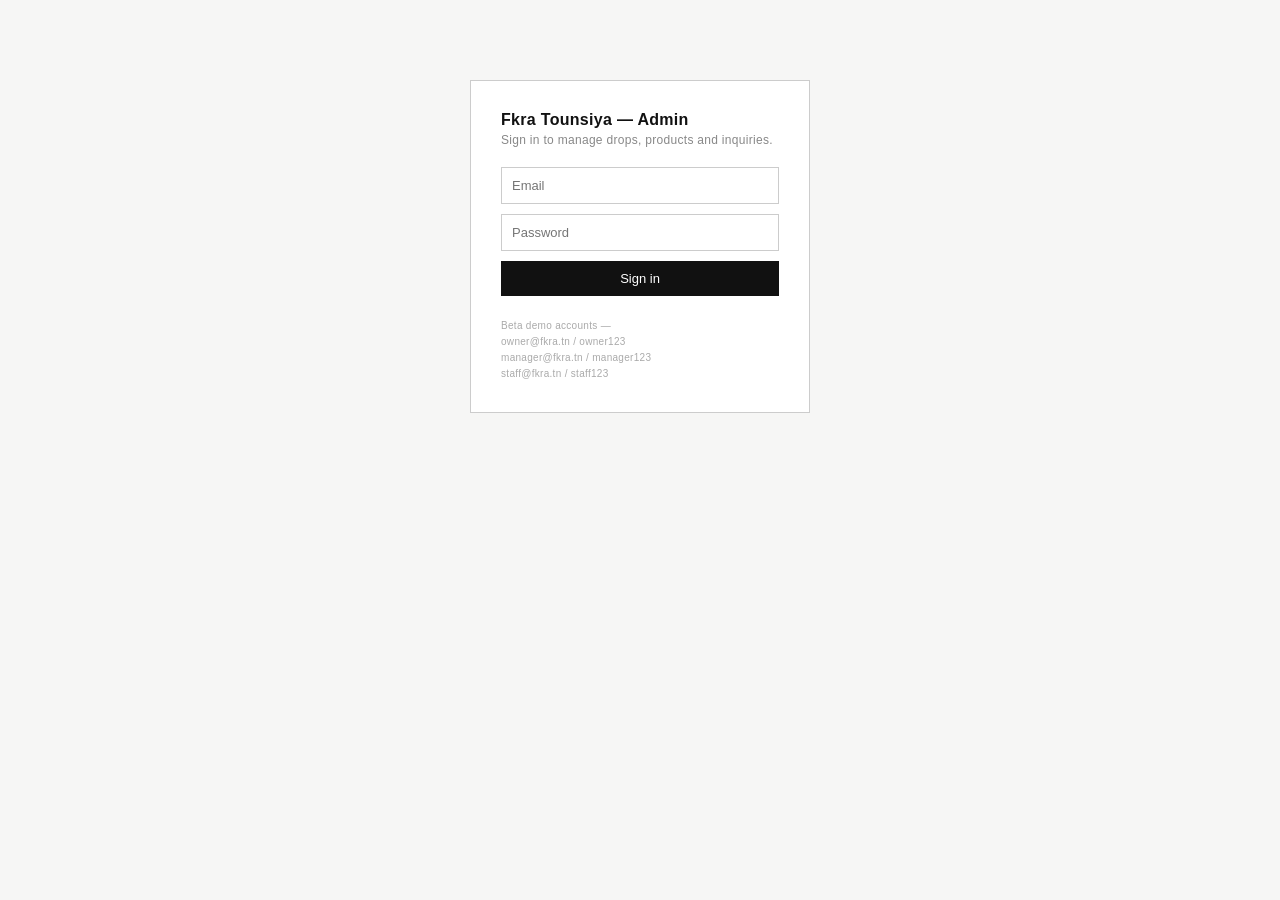
<file: Admin/index.html>
<!DOCTYPE html>
<html lang="en">
<head>
<meta charset="UTF-8">
<meta name="viewport" content="width=device-width, initial-scale=1.0">
<title>Fkra Tounsiya — Admin</title>
<link rel="stylesheet" href="../css/style.css">
</head>
<body class="admin-body">

<div id="app-root"></div>

<script src="../js/tunisia-locations.js"></script>
<script src="../js/data.js"></script>
<script src="app.js"></script>
</body>
</html>
</file>
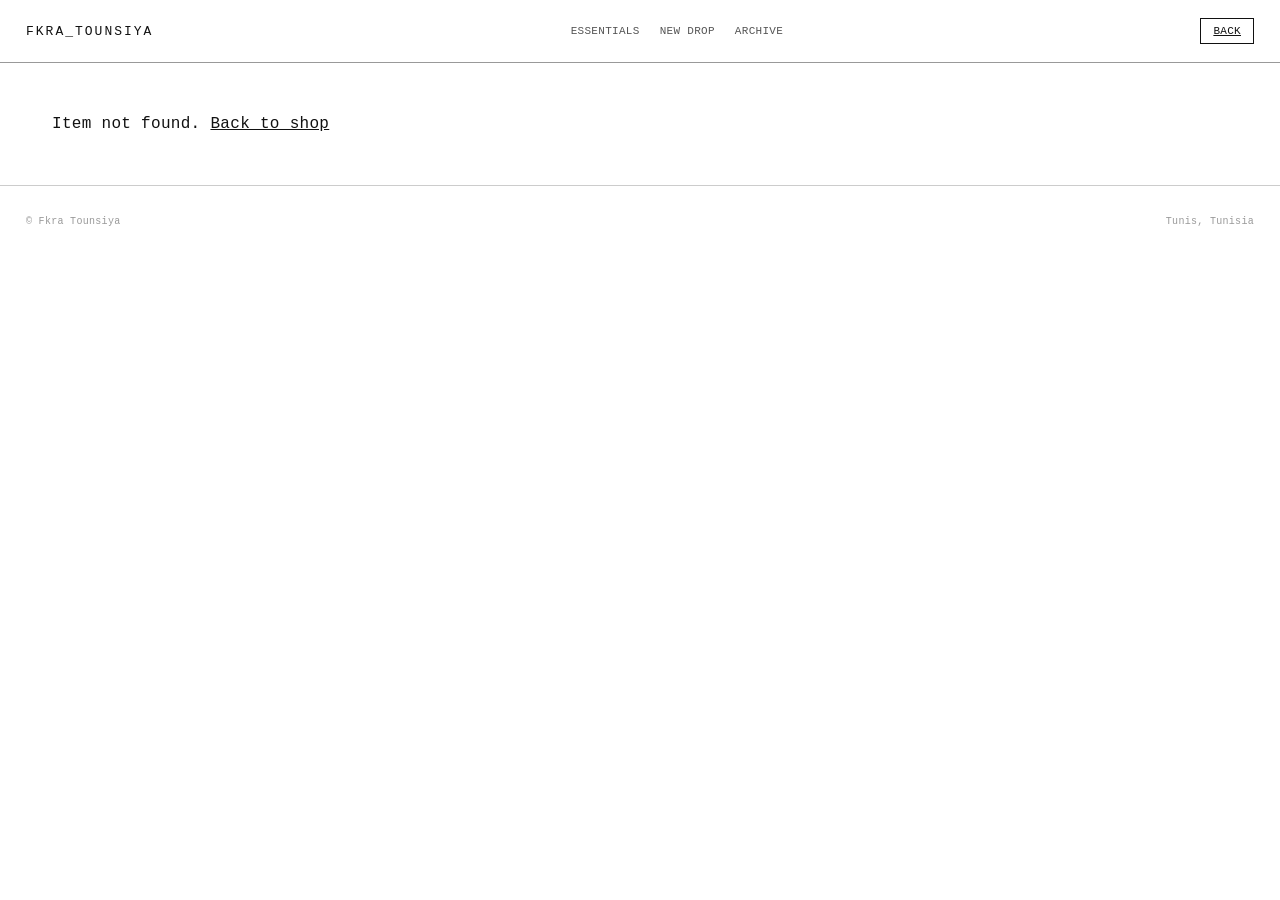
<file: product.html>
<!DOCTYPE html>
<html lang="en">
<head>
<meta charset="UTF-8">
<meta name="viewport" content="width=device-width, initial-scale=1.0">
<title>Fkra Tounsiya — Product</title>
<link rel="stylesheet" href="css/style.css">
</head>
<body>

<nav class="topnav">
  <a class="wordmark" href="index.html">FKRA_TOUNSIYA</a>
  <div class="nav-links">
    <a href="index.html#essentials">Essentials</a>
    <a href="index.html#drop">New Drop</a>
    <a href="index.html#archive">Archive</a>
  </div>
  <a class="btn-contact" href="index.html">Back</a>
</nav>

<div class="product-wrap" id="product-root">
  <!-- filled by JS -->
</div>

<footer class="simple">
  <span>© Fkra Tounsiya</span>
  <span>Tunis, Tunisia</span>
</footer>

<script src="js/tunisia-locations.js"></script>
<script src="js/data.js"></script>
<script>
  fkraSeedIfEmpty();
  fkraCheckAutoArchive();

  const params = new URLSearchParams(window.location.search);
  const productId = params.get("id");
  const product = fkraGetProduct(productId);
  const root = document.getElementById("product-root");

  if (!product) {
    root.innerHTML = `<p style="padding:26px;">Item not found. <a href="index.html">Back to shop</a></p>`;
  } else {
    const isVaulted = product.section === "archive" && !product.reissued;

    root.innerHTML = `
      <div class="product-img"></div>
      <div class="product-info">
        <h1>${product.name}</h1>
        ${isVaulted
          ? `<div class="vaulted-label">VAULTED — not currently for sale</div>`
          : `<div class="price">${product.price} DT</div>`}

        <div class="option-group">
          <div class="label">COLOR</div>
          <div class="option-row" id="color-row"></div>
        </div>
        <div class="option-group">
          <div class="label">SIZE</div>
          <div class="option-row" id="size-row"></div>
        </div>

        ${isVaulted
          ? `<button class="btn-primary" disabled>NOT AVAILABLE — VAULTED</button>`
          : `<button class="btn-primary" id="inquire-btn">SEND INQUIRY</button>`}
      </div>
    `;

    let selectedColor = product.colors[0] || null;
    let selectedSize = product.sizes[0] || null;

    function renderPills(containerId, options, selected, onPick) {
      const el = document.getElementById(containerId);
      el.innerHTML = options.map(opt =>
        `<div class="option-pill ${opt === selected ? "selected" : ""}" data-val="${opt}">${opt}</div>`
      ).join("");
      el.querySelectorAll(".option-pill").forEach(pill => {
        pill.addEventListener("click", () => {
          onPick(pill.dataset.val);
          renderPills(containerId, options, pill.dataset.val, onPick);
        });
      });
    }

    renderPills("color-row", product.colors, selectedColor, v => selectedColor = v);
    renderPills("size-row", product.sizes, selectedSize, v => selectedSize = v);

    if (!isVaulted) {
      document.getElementById("inquire-btn").addEventListener("click", () => {
        showInquiryForm();
      });
    }

    function showInquiryForm() {
      if (document.getElementById("inquiry-form-el")) return;

      const stateOptions = Object.keys(TUNISIA_LOCATIONS)
        .map(s => `<option value="${s}">${s}</option>`).join("");

      const formHtml = `
        <form class="inquiry-form" id="inquiry-form-el">
          <div class="sec-title" style="padding-left:0;border-top:none;">SEND INQUIRY — ${product.name}</div>

          <div><div class="label">FULL NAME</div><input type="text" id="f-name" required></div>
          <div><div class="label">PHONE NUMBER</div><input type="tel" id="f-phone" required></div>
          <div><div class="label">ADDRESS</div><input type="text" id="f-address" required></div>

          <div>
            <div class="label">STATE</div>
            <select id="f-state" required>
              <option value="">-- Select state --</option>
              ${stateOptions}
            </select>
          </div>
          <div>
            <div class="label">CITY</div>
            <select id="f-city" required disabled>
              <option value="">-- Select state first --</option>
            </select>
          </div>

          <div><div class="label">NOTE (OPTIONAL)</div><textarea id="f-note"></textarea></div>

          <button type="submit" class="btn-primary">SUBMIT INQUIRY</button>
          <div class="form-msg" id="form-msg"></div>
        </form>
      `;
      root.insertAdjacentHTML("beforeend", formHtml);

      const stateSel = document.getElementById("f-state");
      const citySel = document.getElementById("f-city");
      stateSel.addEventListener("change", () => {
        const cities = TUNISIA_LOCATIONS[stateSel.value] || [];
        if (cities.length) {
          citySel.disabled = false;
          citySel.innerHTML = `<option value="">-- Select city --</option>` +
            cities.map(c => `<option value="${c}">${c}</option>`).join("");
        } else {
          citySel.disabled = true;
          citySel.innerHTML = `<option value="">-- Select state first --</option>`;
        }
      });

      document.getElementById("inquiry-form-el").addEventListener("submit", (e) => {
        e.preventDefault();
        const inquiry = {
          productId: product.id,
          productName: product.name,
          color: selectedColor,
          size: selectedSize,
          name: document.getElementById("f-name").value,
          phone: document.getElementById("f-phone").value,
          address: document.getElementById("f-address").value,
          state: stateSel.value,
          city: citySel.value,
          note: document.getElementById("f-note").value
        };
        fkraAddInquiry(inquiry);
        document.getElementById("form-msg").className = "form-msg ok";
        document.getElementById("form-msg").textContent = "Inquiry sent — we'll reach out shortly.";
        document.getElementById("inquiry-form-el").reset();
        citySel.disabled = true;
        citySel.innerHTML = `<option value="">-- Select state first --</option>`;
      });
    }
  }
</script>
</body>
</html>
</file>
<file: css/style.css>
* { box-sizing: border-box; margin: 0; padding: 0; }
body {
  background: #fff;
  color: #111;
  font-family: 'Courier New', monospace;
  letter-spacing: 0.3px;
}
a { color: inherit; }

/* ---------- Nav ---------- */
.topnav {
  display: flex; align-items: center; justify-content: space-between;
  padding: 18px 26px; border-bottom: 0.5px solid #999;
  position: sticky; top: 0; background: #fff; z-index: 10;
}
.wordmark { font-size: 13px; letter-spacing: 2px; text-decoration: none; }
.nav-links { display: flex; gap: 20px; font-size: 11px; text-transform: uppercase; }
.nav-links a { text-decoration: none; color: #555; }
.nav-links a:hover, .nav-links a.active { color: #111; }
.btn-contact { font-size: 11px; text-transform: uppercase; border: 0.5px solid #111; padding: 6px 12px; }

/* ---------- Hero ---------- */
.hero { text-align: center; padding: 50px 20px 20px; }
.hero h1 { font-size: 26px; letter-spacing: 4px; }
.hero .cd { font-size: 14px; color: #d84a2b; padding: 14px 0; letter-spacing: 2px; }
.hero .cd.small { font-size: 12px; }
.hero-img { height: 220px; margin: 20px 26px; background: #eaeaea; filter: grayscale(0.3); }

/* ---------- Section titles ---------- */
.sec-title {
  font-size: 11px; letter-spacing: 2px; color: #777;
  padding: 28px 26px 14px; border-top: 0.5px solid #ccc; margin-top: 10px;
}
.sec-sub { font-size: 10px; color: #999; padding: 0 26px 10px; }

/* ---------- Product grid / cards ---------- */
.grid {
  display: grid; grid-template-columns: repeat(3, 1fr); gap: 14px;
  padding: 0 26px 30px;
}

/* ---------- Infinite horizontal carousel ---------- */
.carousel-row {
  display: flex; align-items: center; gap: 10px;
  padding: 20px 14px 34px;
}
.carousel-arrow {
  flex-shrink: 0; width: 34px; height: 34px; display: flex; align-items: center; justify-content: center;
  border: 0.5px solid var(--line, #999); background: transparent; color: inherit;
  font-size: 16px; cursor: pointer; border-radius: 2px;
}
.carousel-viewport { overflow: hidden; flex: 1; }
.carousel-track { display: flex; gap: 14px; will-change: transform; }
.carousel-track .card {
  flex: 0 0 150px; width: 150px;
}
.carousel-track .card .swatch { height: 190px; }

.card {
  border: 0.5px solid #999; text-decoration: none; color: #111; display: block;
}
.card .swatch { width: 100%; height: 130px; background: #eaeaea; filter: grayscale(0.35); }
.card .meta { font-size: 10px; padding: 8px; border-top: 0.5px solid #999; line-height: 1.5; }
.card .meta .vaulted { color: #999; }
.card .meta .price { color: #111; }

.archive-note { font-size: 10px; color: #888; padding: 0 26px 30px; letter-spacing: 0.5px; }

footer.simple {
  padding: 30px 26px; font-size: 10px; color: #999; border-top: 0.5px solid #ccc;
  display: flex; justify-content: space-between;
}

/* ---------- Product page ---------- */
.product-wrap { display: flex; flex-direction: column; padding: 26px; gap: 20px; }
.product-img { width: 100%; height: 320px; background: #eaeaea; filter: grayscale(0.3); }
.product-info h1 { font-size: 20px; letter-spacing: 1px; }
.product-info .price { font-size: 14px; color: #d84a2b; padding: 8px 0 16px; }
.product-info .vaulted-label { font-size: 13px; color: #999; padding: 8px 0 16px; }

.option-group { padding-bottom: 16px; }
.option-group .label { font-size: 10px; letter-spacing: 2px; color: #777; padding-bottom: 8px; }
.option-row { display: flex; gap: 8px; flex-wrap: wrap; }
.option-pill {
  border: 0.5px solid #111; font-size: 11px; padding: 6px 12px; cursor: pointer; background: #fff;
}
.option-pill.selected { background: #111; color: #fff; }

.btn-primary {
  border: 0.5px solid #111; background: #111; color: #fff; font-size: 11px;
  letter-spacing: 2px; text-transform: uppercase; padding: 12px 20px; cursor: pointer; width: 100%;
}
.btn-primary:disabled { background: #ccc; border-color: #ccc; cursor: not-allowed; }

/* ---------- Inquiry form ---------- */
.inquiry-form { display: flex; flex-direction: column; gap: 14px; padding: 26px; border-top: 0.5px solid #ccc; }
.inquiry-form .label { font-size: 10px; letter-spacing: 2px; color: #777; }
.inquiry-form input, .inquiry-form select, .inquiry-form textarea {
  border: 0.5px solid #999; padding: 10px; font-family: 'Courier New', monospace; font-size: 12px;
}
.inquiry-form textarea { resize: vertical; min-height: 70px; }
.form-msg { font-size: 11px; padding-top: 6px; }
.form-msg.ok { color: #2a7a2a; }
.form-msg.err { color: #d84a2b; }

/* ---------- Admin ---------- */
.admin-body { font-family: -apple-system, Helvetica, Arial, sans-serif; background: #f6f6f5; }
.admin-login { max-width: 340px; margin: 80px auto; padding: 30px; border: 0.5px solid #ccc; background: #fff; }
.admin-login h2 { font-size: 16px; padding-bottom: 4px; }
.admin-login p { font-size: 12px; color: #888; padding-bottom: 20px; }
.admin-login input { width: 100%; padding: 10px; margin-bottom: 10px; border: 1px solid #ccc; font-size: 13px; }
.admin-login button { width: 100%; padding: 10px; background: #111; color: #fff; border: none; font-size: 13px; cursor: pointer; }
.admin-hint { font-size: 10px; color: #aaa; padding-top: 16px; line-height: 1.6; }

.admin-shell { display: flex; min-height: 100vh; }
.admin-sidebar {
  width: 180px; background: #111; color: #ccc; padding: 20px 14px; flex-shrink: 0;
  display: flex; flex-direction: column; gap: 2px;
}
.admin-sidebar .brand { color: #fff; font-size: 13px; letter-spacing: 1px; padding-bottom: 20px; }
.admin-sidebar a { color: #aaa; text-decoration: none; font-size: 12px; padding: 10px 8px; border-radius: 3px; }
.admin-sidebar a.active, .admin-sidebar a:hover { background: #222; color: #fff; }
.admin-sidebar .who { margin-top: auto; font-size: 10px; color: #777; padding-top: 20px; border-top: 1px solid #333; }
.admin-sidebar .logout { color: #d84a2b; cursor: pointer; font-size: 11px; padding-top: 8px; }

.admin-main { flex: 1; padding: 28px 34px; }
.admin-main h1 { font-size: 18px; padding-bottom: 4px; }
.admin-main .sub { font-size: 12px; color: #888; padding-bottom: 20px; }

.admin-table { width: 100%; border-collapse: collapse; background: #fff; font-size: 12px; }
.admin-table th, .admin-table td { text-align: left; padding: 10px 12px; border-bottom: 1px solid #eee; }
.admin-table th { color: #888; font-weight: 500; font-size: 11px; text-transform: uppercase; letter-spacing: 0.5px; }
.tag { display: inline-block; font-size: 10px; padding: 3px 8px; border-radius: 3px; text-transform: uppercase; }
.tag.essentials { background: #eef; color: #337; }
.tag.drop { background: #fee; color: #a33; }
.tag.archive { background: #eee; color: #666; }
.tag.status-new { background: #fff3cd; color: #856404; }
.tag.status-handled { background: #d4edda; color: #155724; }

.admin-card { background: #fff; border: 1px solid #eee; border-radius: 4px; padding: 20px; margin-bottom: 20px; }
.admin-form-row { display: flex; gap: 12px; flex-wrap: wrap; padding-bottom: 12px; }
.admin-form-row > div { flex: 1; min-width: 140px; }
.admin-form-row label { display: block; font-size: 11px; color: #888; padding-bottom: 4px; }
.admin-form-row input, .admin-form-row select {
  width: 100%; padding: 8px; border: 1px solid #ccc; font-size: 12px; border-radius: 3px;
}
.btn-sm {
  font-size: 11px; padding: 6px 12px; border: 1px solid #ccc; background: #fff; border-radius: 3px; cursor: pointer;
}
.btn-sm.primary { background: #111; color: #fff; border-color: #111; }
.btn-sm.danger { color: #d84a2b; border-color: #d84a2b; }
.no-access { color: #999; font-size: 13px; padding: 40px; text-align: center; }
</file>
